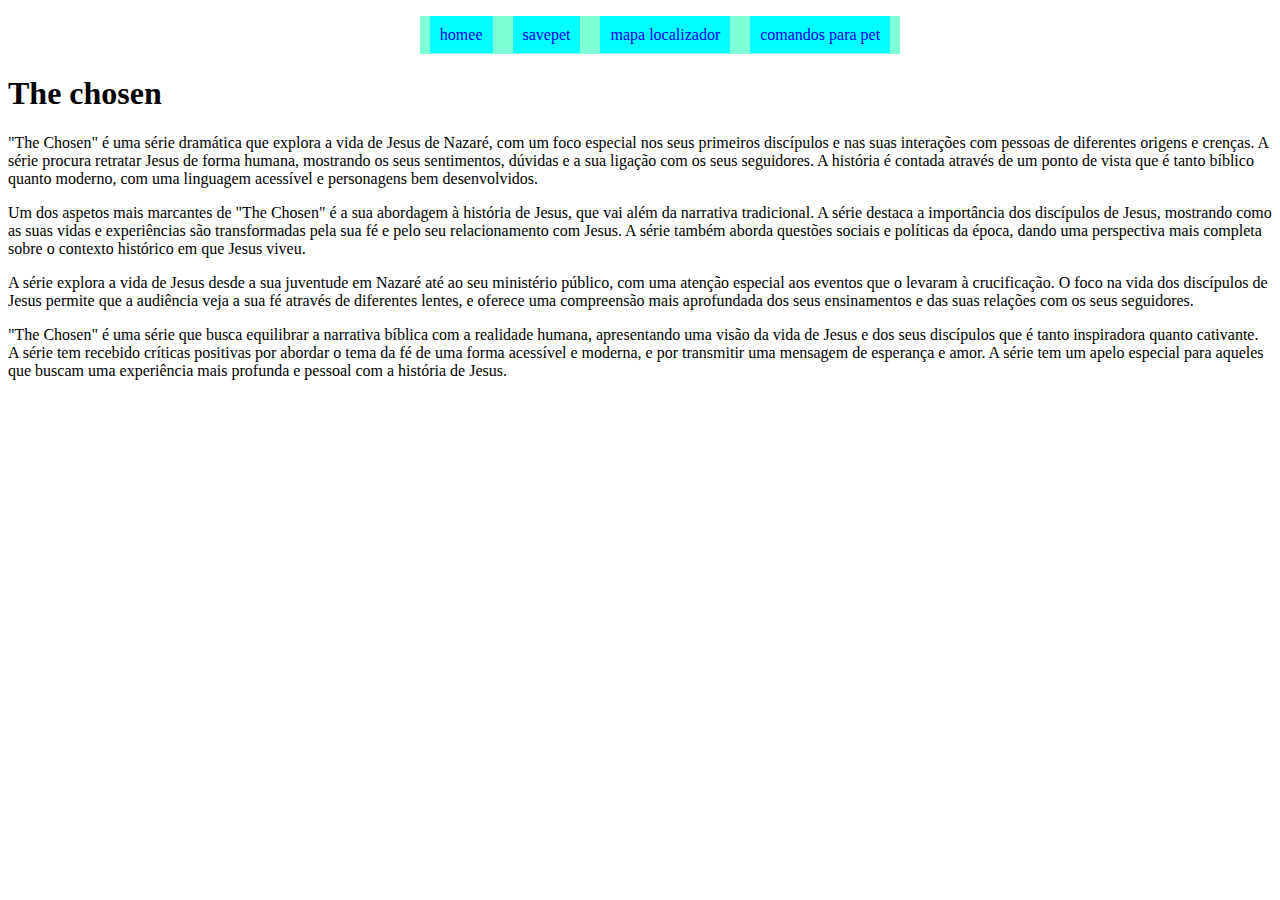
<file: index.html>
<!DOCTYPE html>
<html lang="en">
<head>
    <meta charset="UTF-8">
    <meta name="viewport" content="width=device-width, initial-scale=1.0">
    <title>Document</title>
    <link rel="stylesheet" href="style.css">
</head>

<body>
    <header>
        <nav>
            <ul>
                <li><a href="index.html">homee</a></li>
                <li>
                    <a href="savepet.html">savepet</a>
                </li>
                <li>
                    <a href="mapalocalizador.html">mapa localizador</a>
                </li>
                <li>
                    <a href="comandosparapet.html">comandos para pet</a>
                </li>
            </ul>
        </nav>
    </header>
    <h1>The chosen</h1>
    <p>"The Chosen" é uma série dramática que explora a vida de Jesus de Nazaré, com um foco especial nos seus primeiros discípulos e nas suas interações com pessoas de diferentes origens e crenças. A série procura retratar Jesus de forma humana, mostrando os seus sentimentos, dúvidas e a sua ligação com os seus seguidores. A história é contada através de um ponto de vista que é tanto bíblico quanto moderno, com uma linguagem acessível e personagens bem desenvolvidos. 
    </p>
    <p>Um dos aspetos mais marcantes de "The Chosen" é a sua abordagem à história de Jesus, que vai além da narrativa tradicional. A série destaca a importância dos discípulos de Jesus, mostrando como as suas vidas e experiências são transformadas pela sua fé e pelo seu relacionamento com Jesus. A série também aborda questões sociais e políticas da época, dando uma perspectiva mais completa sobre o contexto histórico em que Jesus viveu. 
    </p>
    <p>A série explora a vida de Jesus desde a sua juventude em Nazaré até ao seu ministério público, com uma atenção especial aos eventos que o levaram à crucificação. O foco na vida dos discípulos de Jesus permite que a audiência veja a sua fé através de diferentes lentes, e oferece uma compreensão mais aprofundada dos seus ensinamentos e das suas relações com os seus seguidores. 
    </p>
    <p>"The Chosen" é uma série que busca equilibrar a narrativa bíblica com a realidade humana, apresentando uma visão da vida de Jesus e dos seus discípulos que é tanto inspiradora quanto cativante. A série tem recebido críticas positivas por abordar o tema da fé de uma forma acessível e moderna, e por transmitir uma mensagem de esperança e amor. A série tem um apelo especial para aqueles que buscam uma experiência mais profunda e pessoal com a história de Jesus. 
    </p>
</body>
</html>
</file>
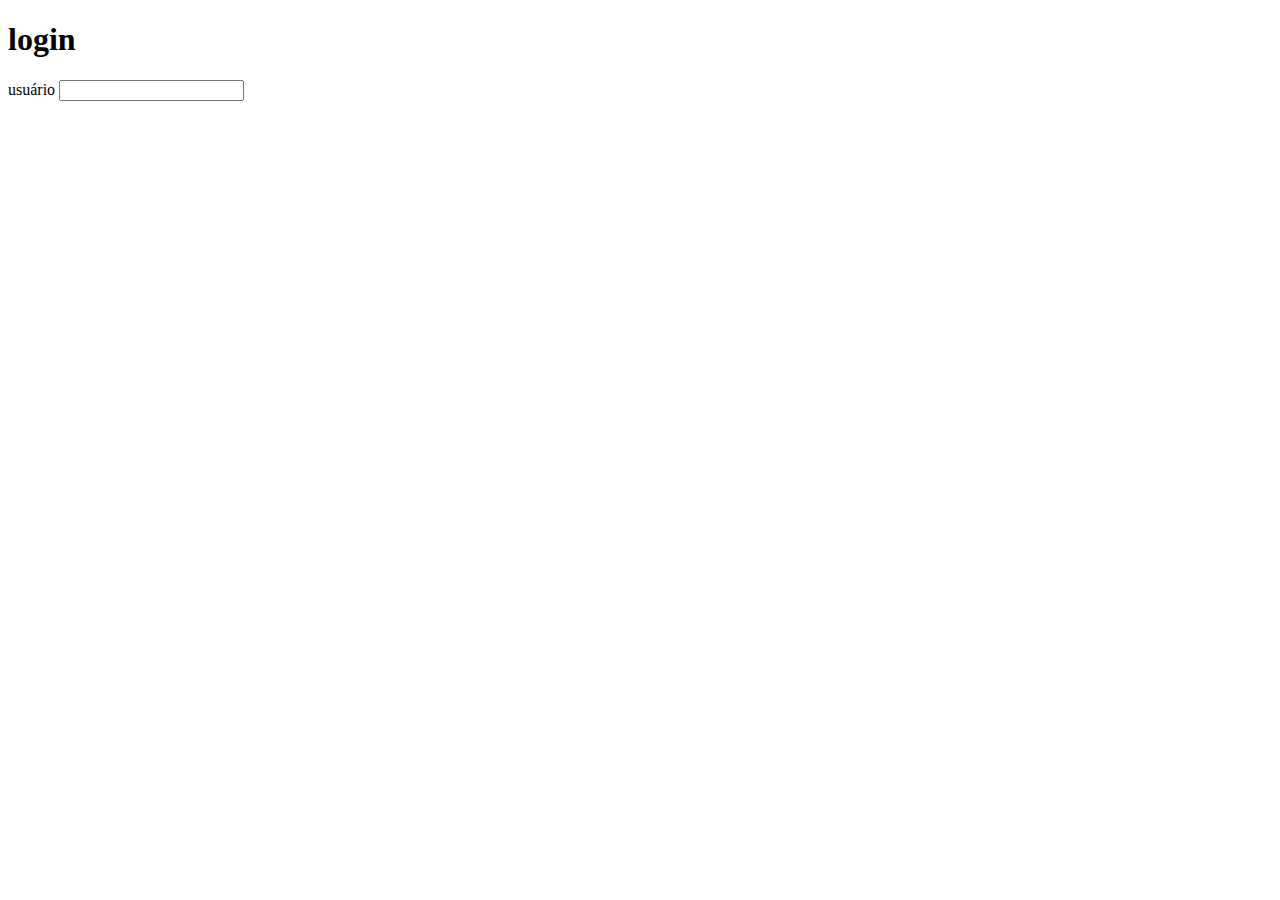
<file: login.html>
<!DOCTYPE html>
<html lang="pt-br">
<head>
    <meta charset="UTF-8">
    <meta name="viewport" content="width=, initial-scale=1.0">
    <title>Document</title>
</head>
<body>
    <div class="login-container">
        <h1>login</h1>
    </div>
    <form>
        <div class="frong-group">
            <label for="usuario">usuário</label>
            <input type="text" name="usuario" id>

        </div>
        <div class="frong-group">

        </div>
    </form>
</body>
</html>
</file>
<file: style.css>
ul {
    display: flex;
    justify-content: center;
}
a {
   padding: 10px;
   background-color: aqua;
   text-decoration: none;
}
li {
    background-color: aquamarine;
    list-style: none;
     padding: 10px;
}
a:hover {
    background-color: beige;
}
</file>
